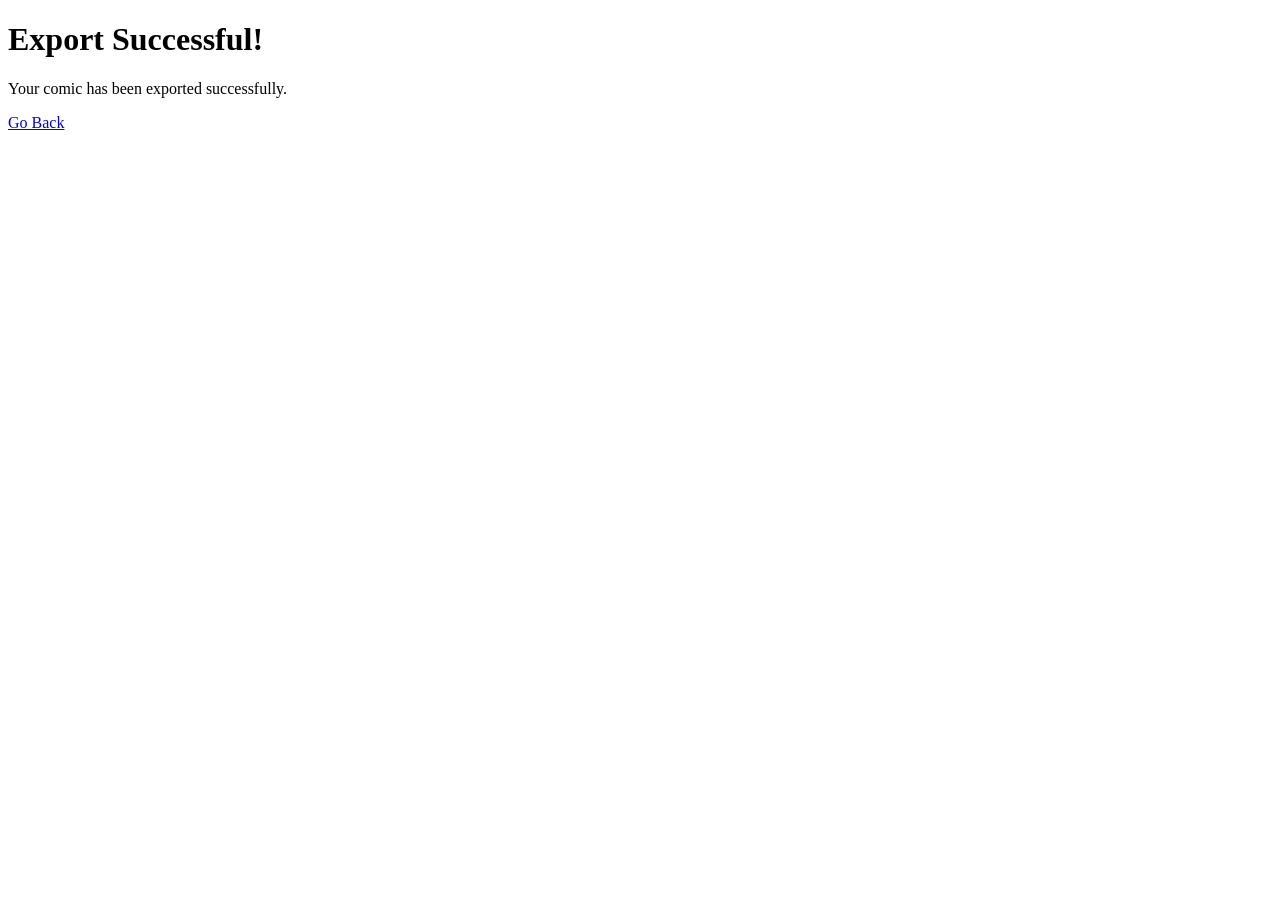
<file: export_success.html>
<!DOCTYPE html>
<html>
<head>
    <title>Export Successful</title>
</head>
<body>
    <h1>Export Successful!</h1>
    <p>Your comic has been exported successfully.</p>

    <a href="/">Go Back</a>
</body>
</html>
</file>
